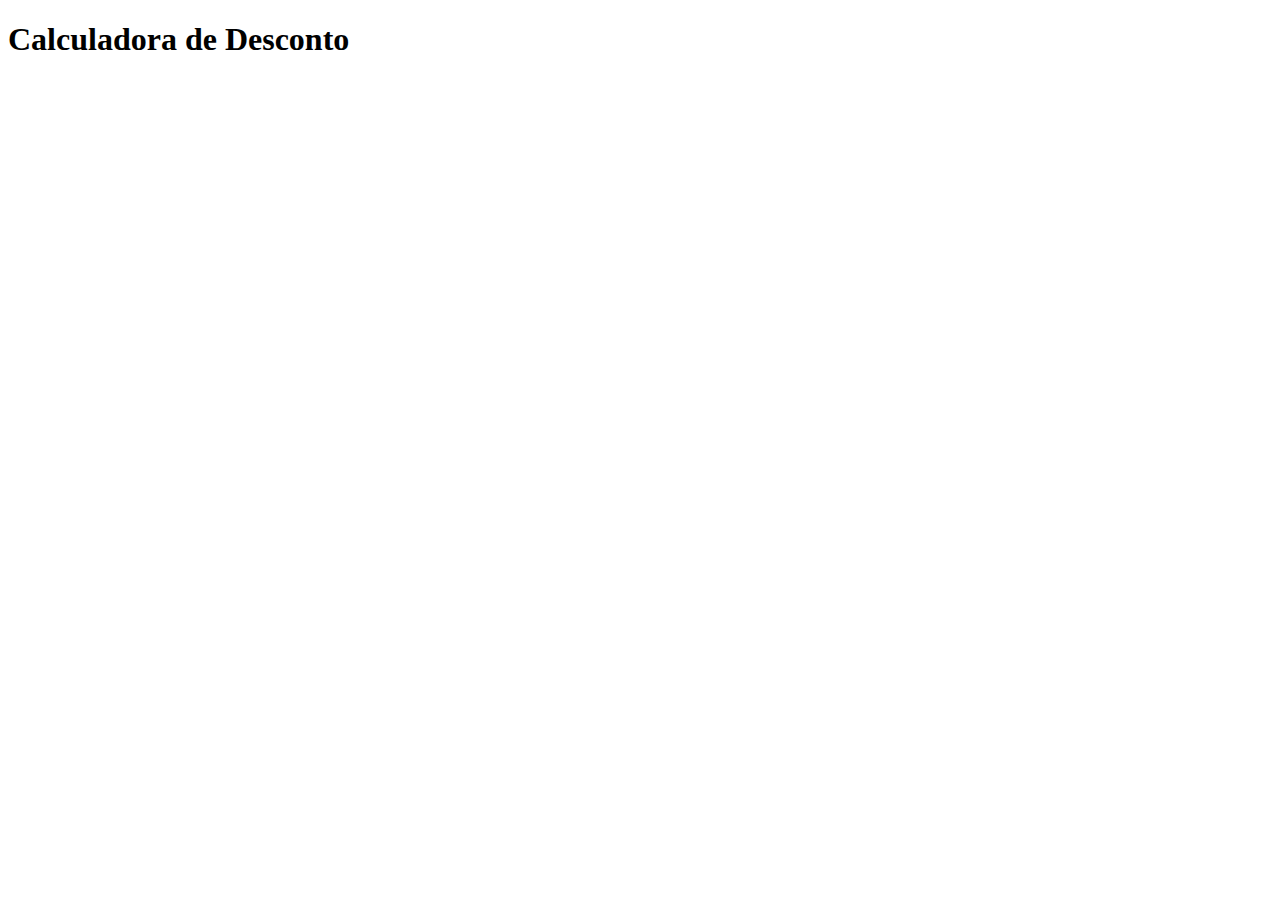
<file: index.html>
<!DOCTYPE html>
<html lang="pt-br">
<head>
    <meta charset="UTF-8">
    <title>Desconto</title>
</head>
<body>
    <h1>Calculadora de Desconto</h1>
    <p id="resultado"></p>  
    <script src="script.js"></script>  
</body>
</html>
</file>
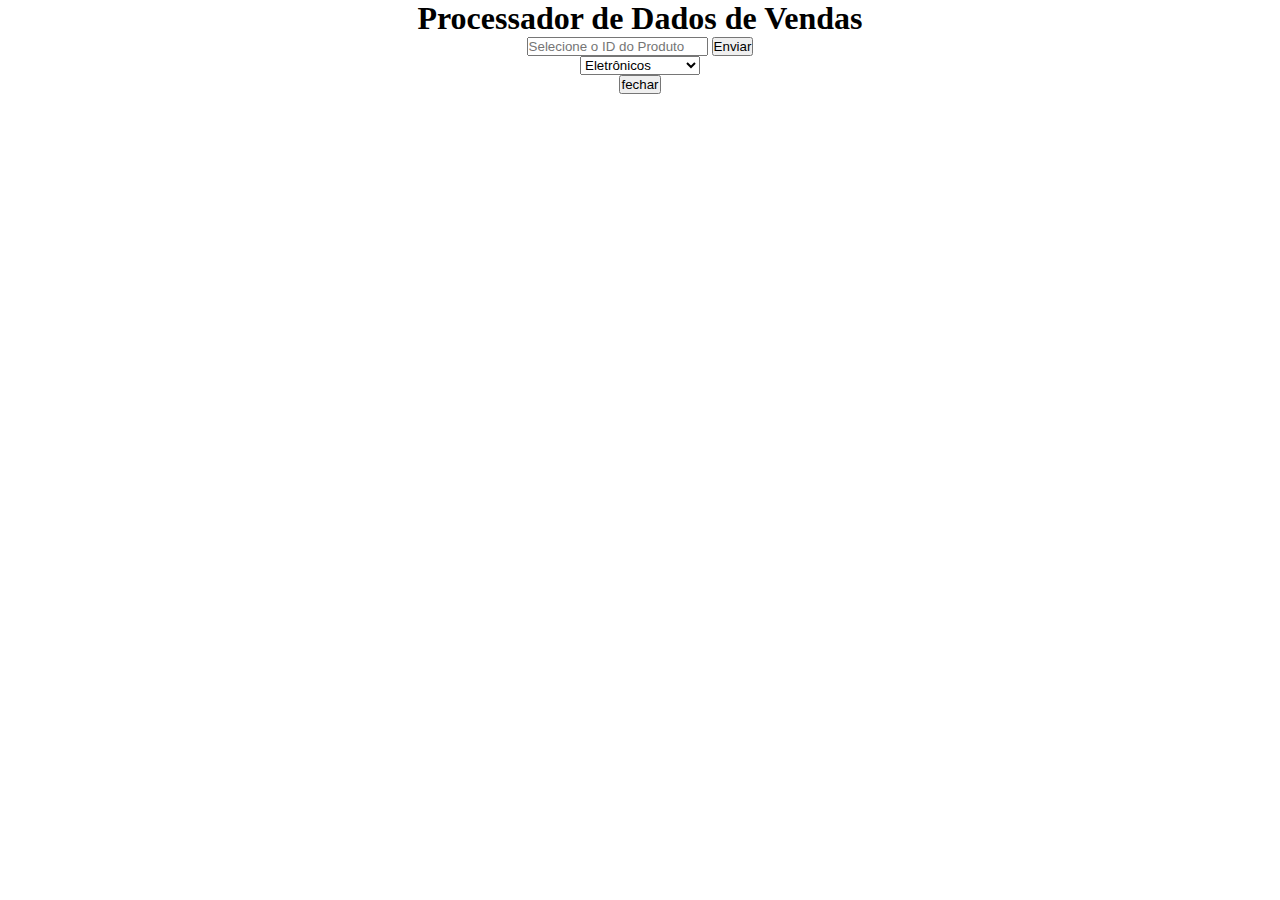
<file: exercicio/index.html>
<!DOCTYPE html>
<html lang="en">
  <head>
    <meta charset="UTF-8" />
    <meta name="viewport" content="width=device-width, initial-scale=1.0" />
    <title>Processodor de Dados de Vendas</title>
    <link
      rel="stylesheet"
      href="https://cdn-uicons.flaticon.com/3.0.0/uicons-regular-rounded/css/uicons-regular-rounded.css"
    />
    <link
      rel="stylesheet"
      href="https://cdn-uicons.flaticon.com/3.0.0/uicons-bold-straight/css/uicons-bold-straight.css"
    />
    <link
      rel="stylesheet"
      href="https://cdn-uicons.flaticon.com/3.0.0/uicons-solid-rounded/css/uicons-solid-rounded.css"
    />
    <link rel="stylesheet" href="style.css" />
    <script src="script.js" defer></script>
  </head>
  <body>
    <h1>Processador de Dados de Vendas</h1>
    <form action="enviar">
      <input
        type="number"
        id="number"
        placeholder="Selecione o ID do Produto"
      />
      <button type="submit">Enviar</button>
    </form>

    <div id="cardShow"></div>

    <select name="selecao" id="selecao">
      <option value="Eletrônicos">Eletrônicos</option>
      <option value="Periféricos">Periféricos</option>
      <option value="Móveis">Móveis</option>
      <option value="Armazenamento">Armazenamento</option>
      <option value="Escritório">Escritório</option>
      <option value="Acessórios">Acessórios</option>
      <option value="Componentes">Componentes</option>
      <option value="Redes">Redes</option>
    </select>
      
      <div class="cardSelecao"></div>
      <button class="close">fechar</button>
  </body>
</html>
</file>
<file: exercicio/style.css>
* {
  margin: 0;
  padding: 0;
  box-sizing: border-box;
}

body {
  display: flex;
  justify-content: center;
  align-items: center;
  flex-direction: column;
}

#cardShow {
  width: 300px;
  height: 300px;
  background-color: antiquewhite;
  display: none;
  flex-direction: column;
}


.cardSelecao .card{
    width: 250px;
    height: 200px;
    background-color: aqua;
    padding: 10px;
    border-radius: 10px;

}

.cardSelecao .close{
    display: none;
}
</file>
